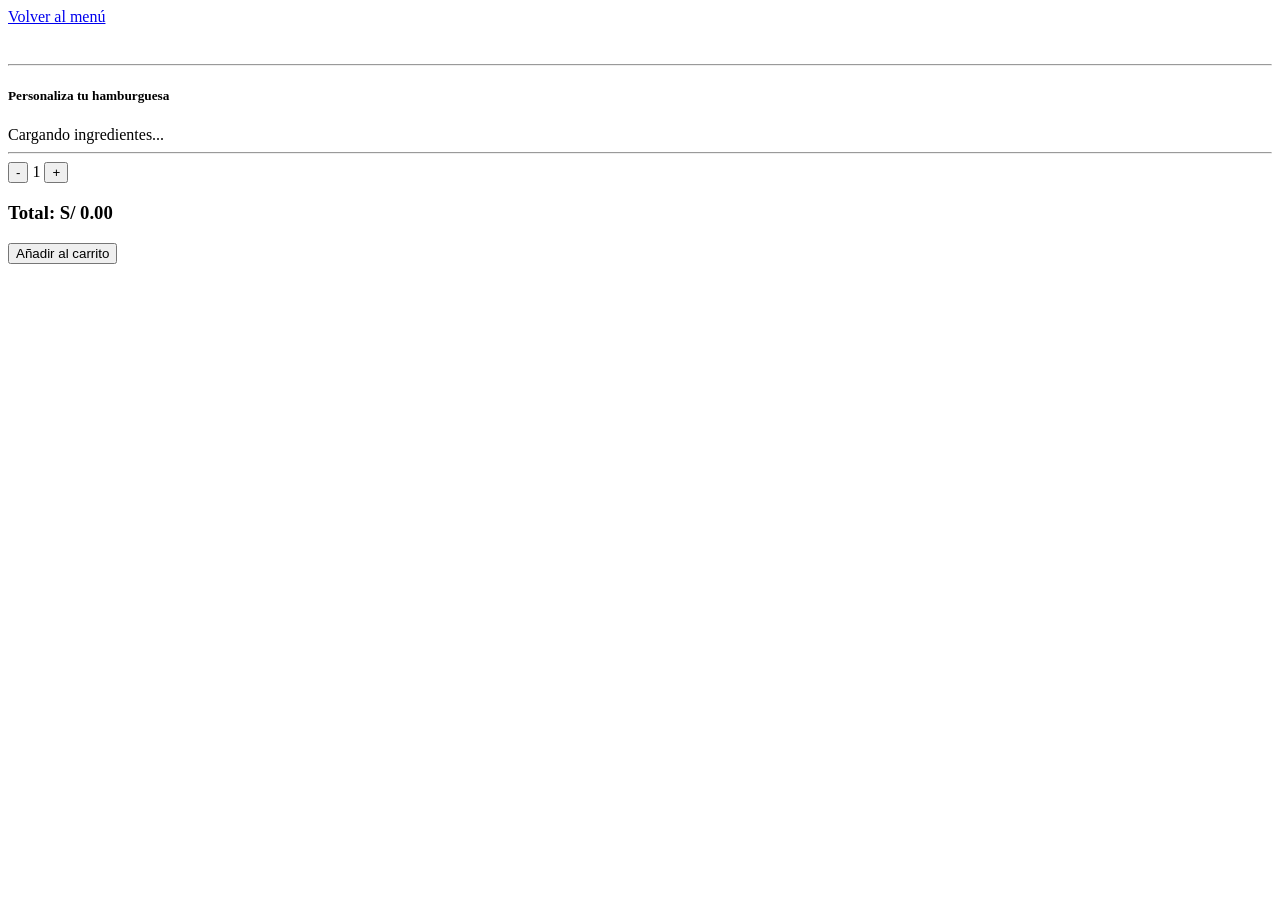
<file: web/producto.html>
<!DOCTYPE html>

<html lang="es">

    <head>

        <meta charset="UTF-8">

        <meta name="viewport"
              content="width=device-width, initial-scale=1.0">

        <title>Personalizar hamburguesa</title>

    <head id="head-placeholder"></head>
</head>

<body>

    <header id="header-placeholder"></header>

    <main class="container py-5">

        <!-- Botón volver -->

        <div class="mb-4">

            <a href="index.html"
               class="text-decoration-none text-dark">

                <i class="bi bi-arrow-left"></i>

                Volver al menú

            </a>

        </div>


        <div class="row">

            <!-- Imagen -->

            <div class="col-lg-5">

                <img
                    id="producto-imagen"
                    class="img-fluid rounded shadow">

            </div>


            <!-- Información -->

            <div class="col-lg-7">

                <h2
                    id="producto-nombre"
                    class="fw-bold">

                </h2>

                <p
                    id="producto-descripcion"
                    class="text-muted">

                </p>

                <h3
                    id="producto-precio"
                    class="fw-bold text-danger">

                </h3>

                <hr>

                <h5 class="fw-bold">

                    Personaliza tu hamburguesa

                </h5>

                <div id="lista-ingredientes">

                    <div class="text-center py-3">

                        Cargando ingredientes...

                    </div>

                </div>

                <hr>

                <div class="d-flex align-items-center mb-4">

                    <button
                        class="btn btn-outline-dark"
                        onclick="disminuirCantidad()">

                        -

                    </button>

                    <span
                        id="cantidad"
                        class="mx-4 fs-4">

                        1

                    </span>

                    <button
                        class="btn btn-outline-dark"
                        onclick="aumentarCantidad()">

                        +

                    </button>

                </div>

                <h3>

                    Total:

                    <span id="precio-total">

                        S/ 0.00

                    </span>

                </h3>

                <button
                    class="btn btn-danger btn-lg mt-3"
                    onclick="agregarProductoPersonalizado()">

                    Añadir al carrito

                </button>

            </div>

        </div>

    </main>

    <footer id="footer-placeholder"></footer>

    <script src="assets/js/main.js"></script>

</body>

</html>
</file>
